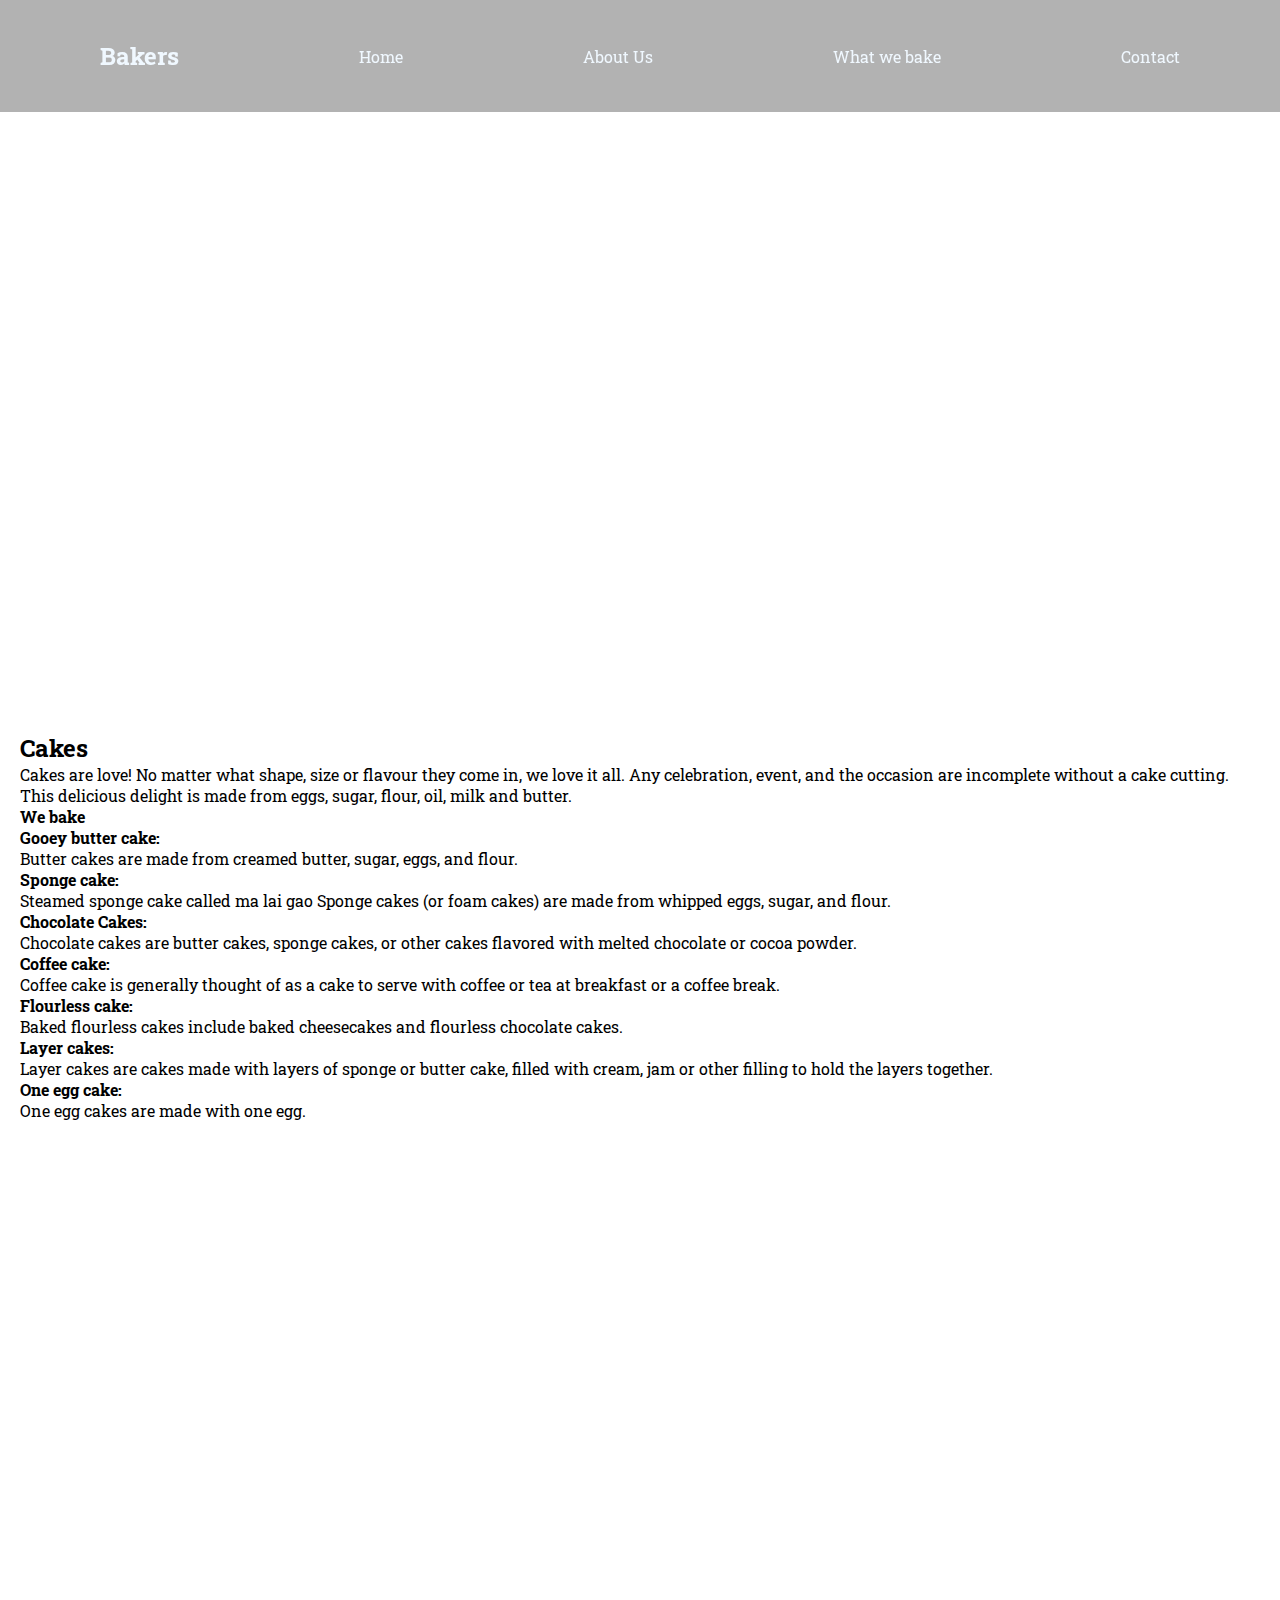
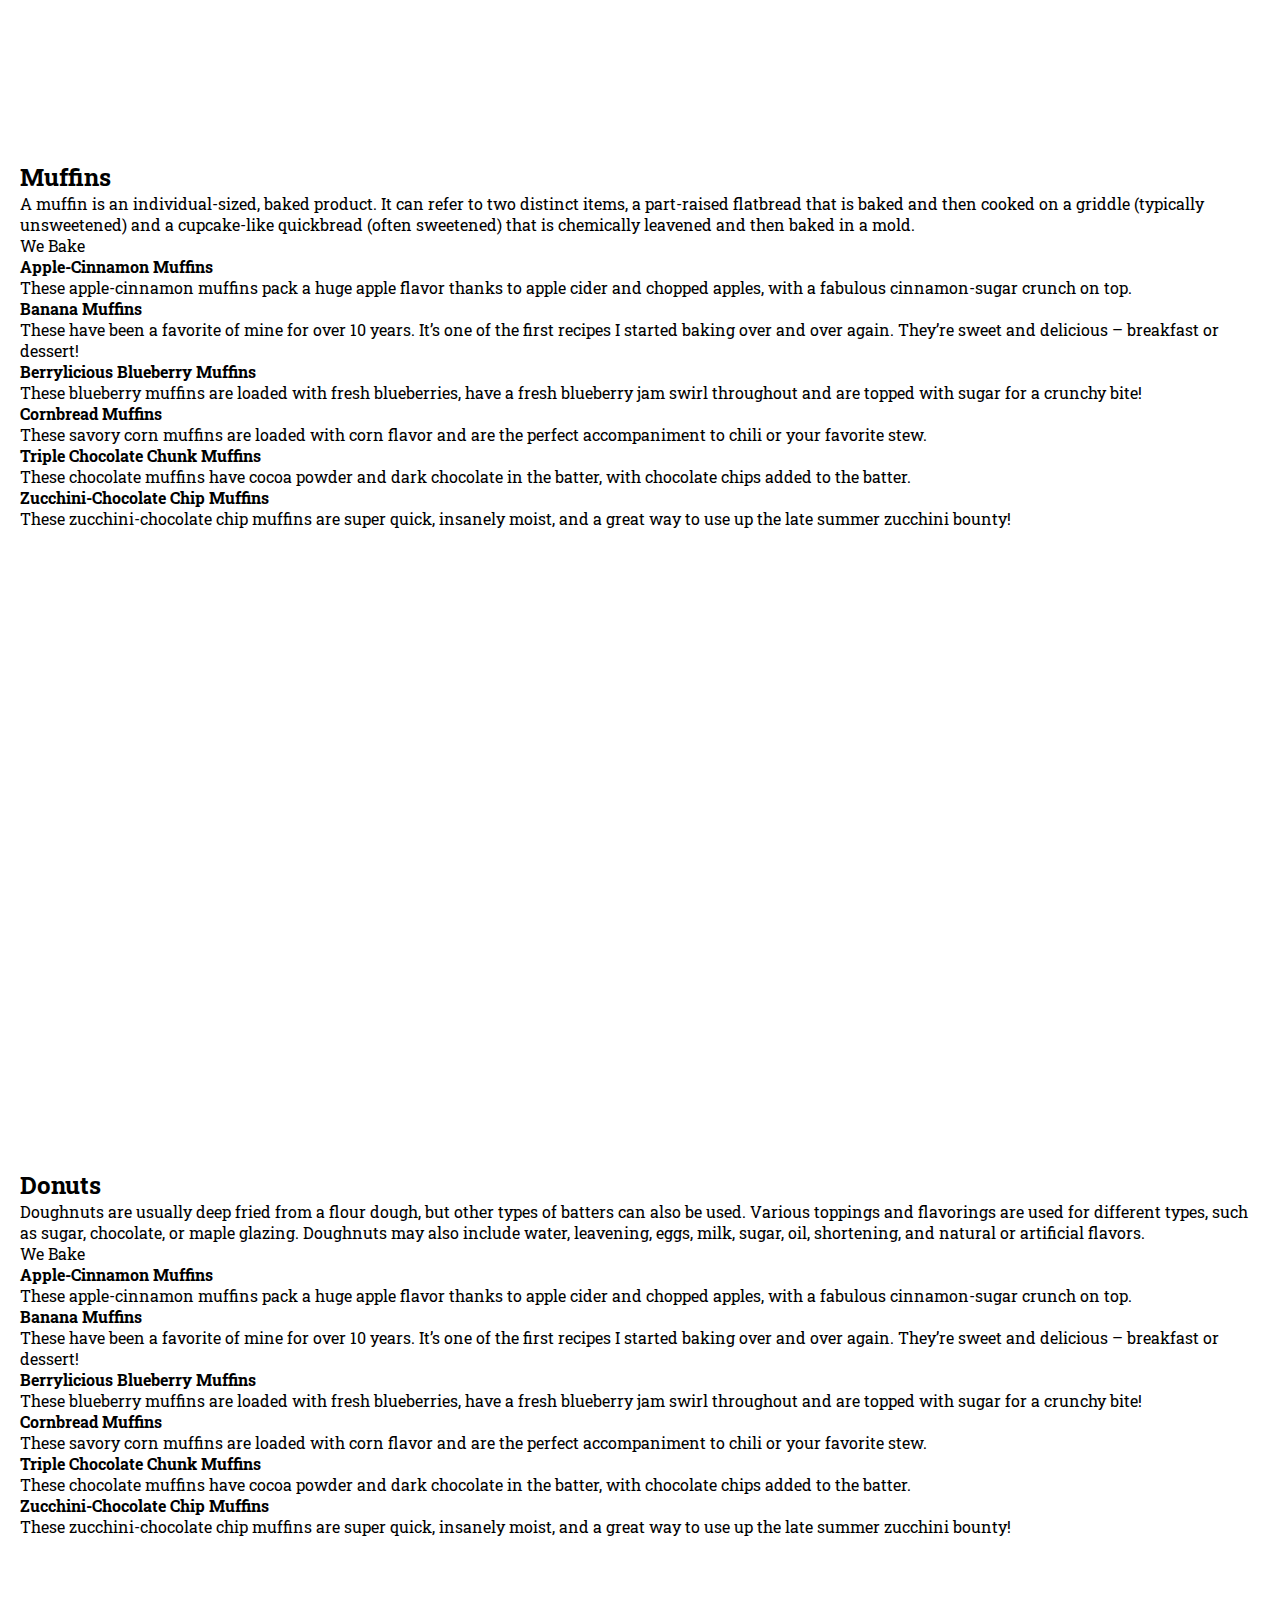
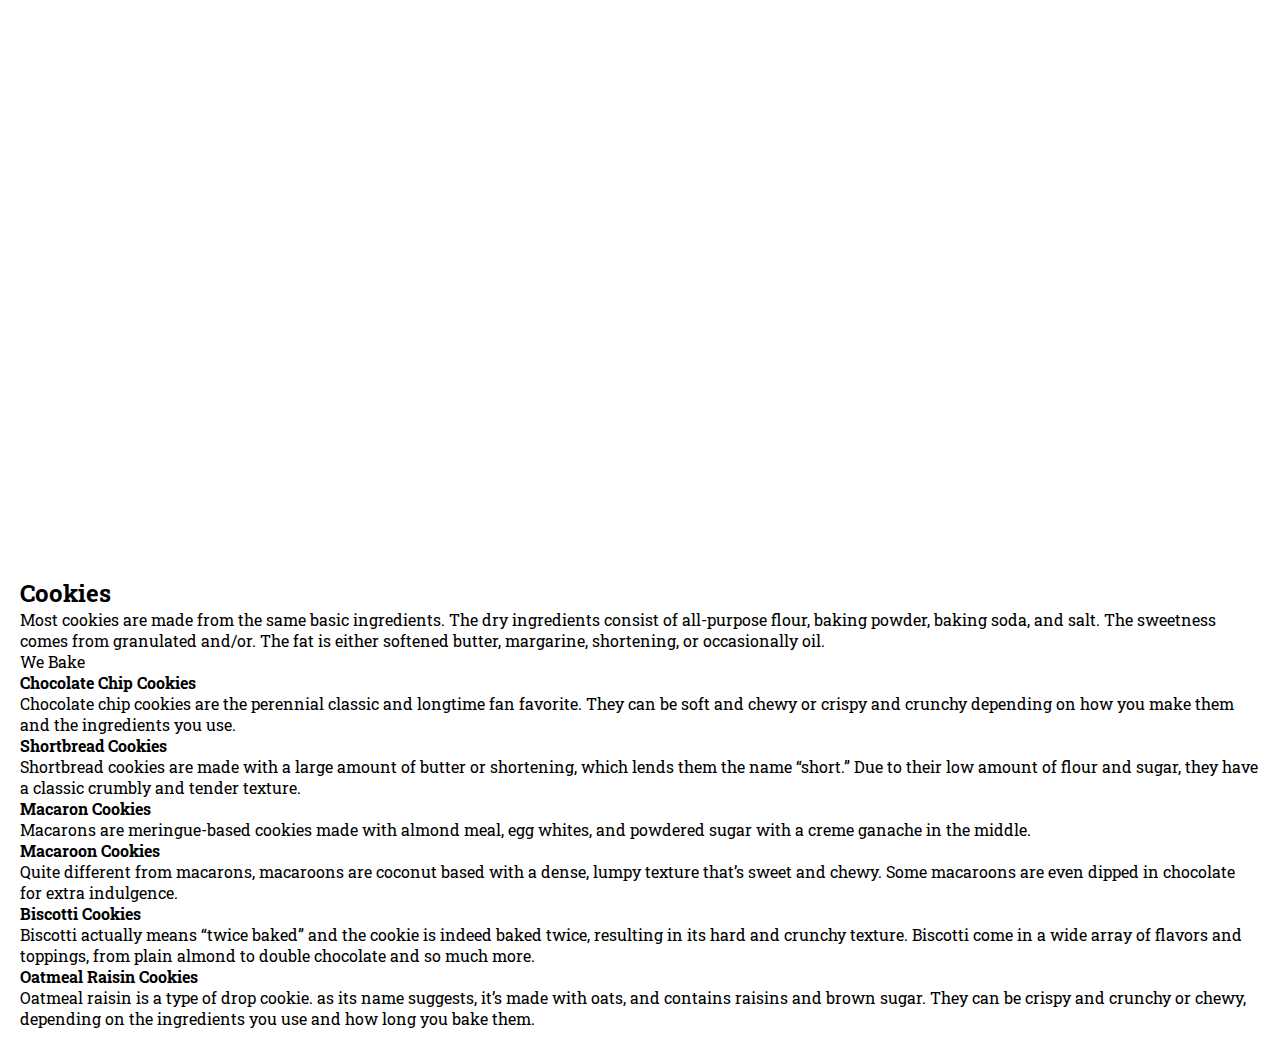
<file: whatWeBake.html>
<!DOCTYPE html>
<html lang="en">

<head>
    <meta charset="UTF-8">
    <meta http-equiv="X-UA-Compatible" content="IE=edge">
    <meta name="viewport" content="width=device-width, initial-scale=1.0">
    <title>About Us</title>
    <style>
        @import url('https://fonts.googleapis.com/css2?family=Roboto+Slab:wght@200;300;400;500;600;700;800&display=swap');

        * {
            margin: 0;
            padding: 0;
            box-sizing: border-box;
            font-family: 'Roboto Slab', serif;
        }

        .menu1 {
            background-color: rgb(0, 0, 0, 0.3);
            color: aliceblue;
            overflow: hidden;
            position: sticky;
            top: 0;
            left: 0;
            text-align: center;
            display: flex;
            align-items: center;
            justify-content: space-between;
            padding: 40px 100px;
            z-index: 1000;
        }

        nav a {
            text-decoration: none;
            color: aliceblue;
            display: block;
            float: left;
        }

        a:hover {
            background-color: white;
            color: black;
        }

        .img1,
        .img2,
        .img3,
        .img4 {
            background-repeat: no-repeat;
            background-size: cover;
            background-attachment: fixed;
            display: flex;
            justify-content: center;
            align-items: center;
        }

        .img1 {
            background-image: url(https://images.unsplash.com/photo-1618426703263-9b751af305a6?ixid=MnwxMjA3fDB8MHxwaG90by1wYWdlfHx8fGVufDB8fHx8&ixlib=rb-1.2.1&auto=format&fit=crop&w=1950&q=80);
            height: 600px;
        }

        .img2 {
            background-image: url(https://images.unsplash.com/photo-1601409751311-cbecfe223af4?ixid=MnwxMjA3fDB8MHxwaG90by1wYWdlfHx8fGVufDB8fHx8&ixlib=rb-1.2.1&auto=format&fit=crop&w=1950&q=80);
            height: 600px;
        }

        .img3 {
            background-image: url(https://images.unsplash.com/photo-1603292360730-d4990b0f448b?ixid=MnwxMjA3fDB8MHxwaG90by1wYWdlfHx8fGVufDB8fHx8&ixlib=rb-1.2.1&auto=format&fit=crop&w=1950&q=80);
            height: 600px;
        }

        .img4 {
            background-image: url(https://images.unsplash.com/photo-1454641350786-bc31a1997ba9?ixid=MnwxMjA3fDB8MHxwaG90by1wYWdlfHx8fGVufDB8fHx8&ixlib=rb-1.2.1&auto=format&fit=crop&w=1950&q=80);
            height: 600px;
        }

        .text {
            padding: 20px;
        }

        span {
            color: white;
            font-size: 30px;
            text-align: center;
        }

        @media all and (max-width:991px) {
            .menu1 {
                display: block;
                overflow: hidden;

            }

            .menu1 a {
                background-size: cover;
                display: block;
                width: 100%;
                padding: 2px 1px;
                margin:2px 2px;
            }

            .menu1 h2 {
                display: block;
                position: relative;
                top: -10px;

            }

            span {
                font-size: 1.6em;
            }

            .menu1 a:hover {
                color: black;
                background-color:transparent;

            }
        }
    </style>
</head>

<body>
    <nav class="menu1">
        <h2 class="logo">Bakers</h2>
        <a href="index.html">Home</a>
        <a href="about.html">About Us</a>
        <a href="#">What we bake</a>
        <a href="#">Contact</a>
    </nav>
    <div class="img1">
        <span>
            Remember, no matter what life throws at us, we can always bake a cake!
            <br> -Sarah Ban Breathnach
        </span>
    </div>
    <section class="sec1">
        <div class="text">
            <h2>Cakes</h2>
            <p>Cakes are love! No matter what shape, size or flavour they come in, we love it all. Any celebration,
                event, and the occasion are incomplete without a cake cutting. This delicious delight is made from eggs,
                sugar, flour, oil, milk and butter. <br>
                <b>We bake</b><br>
                <b>Gooey butter cake:</b><br>
                Butter cakes are made from creamed butter, sugar, eggs, and flour.
                <br>

                <b>Sponge cake:</b>
                <br>
                Steamed sponge cake called ma lai gao
                Sponge cakes (or foam cakes) are made from whipped eggs, sugar, and flour.
                <br>
                <b>Chocolate Cakes:</b><br>
                Chocolate cakes are butter cakes, sponge cakes, or other cakes flavored with melted chocolate or cocoa
                powder.
                <br>
                <b>Coffee cake:</b><br>
                Coffee cake is generally thought of as a cake to serve with coffee or tea at breakfast or a coffee
                break.
                <br>
                <b>Flourless cake:</b><br>
                Baked flourless cakes include baked cheesecakes and flourless chocolate cakes.
                <br>
                <b>Layer cakes:</b><br>
                Layer cakes are cakes made with layers of sponge or butter cake, filled with cream, jam or other filling
                to hold the layers together.<br>

                <b>One egg cake:</b><br>
                One egg cakes are made with one egg.
            </p>
        </div>
    </section>
    <div class="img2">
        <span>Happiness is freshly baked muffins.</span>

    </div>
    <section class="sec2">
        <div class="text">
            <h2>Muffins</h2>
            <p>A muffin is an individual-sized, baked product. It can refer to two distinct items, a part-raised
                flatbread that is baked and then cooked on a griddle (typically unsweetened) and a cupcake-like
                quickbread (often sweetened) that is chemically leavened and then baked in a mold.<br>
                We Bake<br>
                <b>Apple-Cinnamon Muffins</b> <br>
                These apple-cinnamon muffins pack a huge apple flavor thanks to apple cider and chopped apples, with a
                fabulous cinnamon-sugar crunch on top.<br>
                <b>Banana Muffins</b> <br>
                These have been a favorite of mine for over 10 years. It’s one of the first recipes I started baking
                over and over again. They’re sweet and delicious – breakfast or dessert!<br>
                <b> Berrylicious Blueberry Muffins</b> <br>
                These blueberry muffins are loaded with fresh blueberries, have a fresh blueberry jam swirl throughout
                and are topped with sugar for a crunchy bite!<br>
                <b> Cornbread Muffins</b> <br>
                These savory corn muffins are loaded with corn flavor and are the perfect accompaniment to chili or your
                favorite stew.<br>
                <b>Triple Chocolate Chunk Muffins</b> <br>
                These chocolate muffins have cocoa powder and dark chocolate in the batter, with chocolate chips added
                to the batter.<br>
                <b>Zucchini-Chocolate Chip Muffins</b> <br>
                These zucchini-chocolate chip muffins are super quick, insanely moist, and a great way to use up the
                late summer zucchini bounty!<br>

            </p>
        </div>
    </section>
    <div class="img3">
        <span> And the doughnut wore a glazed expression as it was about to be devoured. </span>
    </div>
    <section class="sec3">
        <div class="text">
            <h2>Donuts</h2>
            <p>Doughnuts are usually deep fried from a flour dough, but other types of batters can also be used. Various
                toppings and flavorings are used for different types, such as sugar, chocolate, or maple glazing.
                Doughnuts may also include water, leavening, eggs, milk, sugar, oil, shortening, and natural or
                artificial flavors.<br>
                We Bake<br>
                <b>Apple-Cinnamon Muffins</b> <br>
                These apple-cinnamon muffins pack a huge apple flavor thanks to apple cider and chopped apples, with a
                fabulous cinnamon-sugar crunch on top.<br>
                <b>Banana Muffins</b> <br>
                These have been a favorite of mine for over 10 years. It’s one of the first recipes I started baking
                over and over again. They’re sweet and delicious – breakfast or dessert!<br>
                <b> Berrylicious Blueberry Muffins</b> <br>
                These blueberry muffins are loaded with fresh blueberries, have a fresh blueberry jam swirl throughout
                and are topped with sugar for a crunchy bite!<br>
                <b> Cornbread Muffins</b> <br>
                These savory corn muffins are loaded with corn flavor and are the perfect accompaniment to chili or your
                favorite stew.<br>
                <b>Triple Chocolate Chunk Muffins</b> <br>
                These chocolate muffins have cocoa powder and dark chocolate in the batter, with chocolate chips added
                to the batter.<br>
                <b>Zucchini-Chocolate Chip Muffins</b> <br>
                These zucchini-chocolate chip muffins are super quick, insanely moist, and a great way to use up the
                late summer zucchini bounty!<br>
            </p>
        </div>
    </section>
    <div class="img4">
        <span>Cookies are the sweetest little bit of comfort food. They are very bite sized and personal. <br>- Sandra
            Lee
        </span>
    </div>
    <section class="sec4">
        <div class="text">
            <h2>Cookies</h2>
            <p>Most cookies are made from the same basic ingredients. The dry ingredients consist of all-purpose flour,
                baking powder, baking soda, and salt. The sweetness comes from granulated and/or. The fat is either
                softened butter, margarine, shortening, or occasionally oil.<br>
                We Bake<br>
                <b>Chocolate Chip Cookies</b> <br>Chocolate chip cookies are the perennial classic and longtime fan
                favorite. They can be soft and chewy or crispy and crunchy depending on how you make them and the
                ingredients you use.
                <br>
                <b>Shortbread Cookies</b> <br>
                Shortbread cookies are made with a large amount of butter or shortening, which lends them the name
                “short.” Due to their low amount of flour and sugar, they have a classic crumbly and tender texture.<br>
                <b> Macaron Cookies</b> <br>Macarons are meringue-based cookies made with almond meal, egg whites, and
                powdered sugar with a creme ganache in the middle.
                <br>
                <b>Macaroon Cookies</b> <br>
                Quite different from macarons, macaroons are coconut based with a dense, lumpy texture that’s sweet and
                chewy. Some macaroons are even dipped in chocolate for extra indulgence.<br>
                <b>Biscotti Cookies</b> <br>
                Biscotti actually means “twice baked” and the cookie is indeed baked twice, resulting in its hard and
                crunchy texture. Biscotti come in a wide array of flavors and toppings, from plain almond to double
                chocolate and so much more.<br>
                <b>Oatmeal Raisin Cookies</b> <br>
                Oatmeal raisin is a type of drop cookie. as its name suggests, it’s made with oats, and contains raisins
                and brown sugar. They can be crispy and crunchy or chewy, depending on the ingredients you use and how
                long you bake them. <br>
            </p>
        </div>
    </section>

</body>

</html>
</file>
